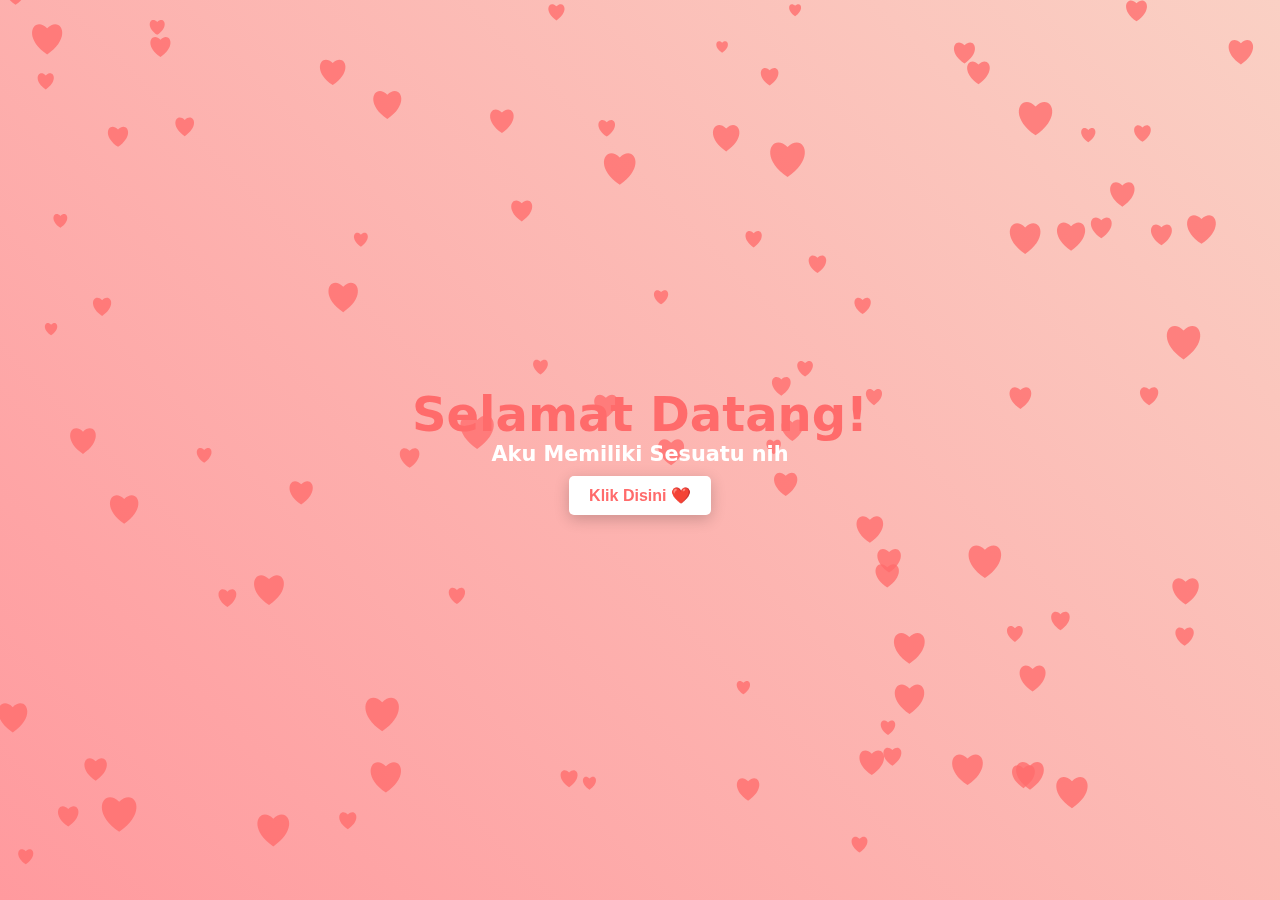
<file: index.html>
<!DOCTYPE html>
<html lang="en">
  <head>
    <meta charset="UTF-8" />
    <meta name="viewport" content="width=device-width, initial-scale=1.0" />
    <title>Surprise</title>
    <link rel="stylesheet" href="style.css" />
  </head>
  <body>
    <div class="container">
      <h1>Selamat Datang!</h1>
      <p>Aku Memiliki Sesuatu nih</p>
      <button
        id="shareLoveButton"
        onclick="window.location.href='girlfriend.html'"
      >
        Klik Disini ❤️
      </button>
    </div>
    <canvas id="heartCanvas"></canvas>
    <script src="script.js"></script>
  </body>
</html>
</file>
<file: style.css>
/* Reset */
* {
  margin: 0;
  padding: 0;
  box-sizing: border-box;
}

body {
  font-family: system-ui, -apple-system, BlinkMacSystemFont, "Segoe UI", Roboto,
    Oxygen, Ubuntu, Cantarell, "Open Sans", "Helvetica Neue", sans-serif;
  background: linear-gradient(45deg, #ff9a9e, #fad0c4);
  overflow-x: hidden;
  display: flex;
  justify-content: center;
  align-items: center;
  min-height: 100vh;
}

/* Halaman Utama */
.container {
  text-align: center;
  color: #fff;
  z-index: 1;
}

h1 {
  font-size: 3rem;
  font-weight: bolder;
  animation: loveWave 3s ease-in-out infinite alternate;
  color: #ff6b6b;
  cursor: pointer;
}

p {
  font-size: 1.3rem;
  margin-bottom: 10px;
  font-weight: bold;
}

button {
  padding: 10px 20px;
  font-size: 1rem;
  font-family: "Gill Sans", "Gill Sans MT", Calibri, "Trebuchet MS", sans-serif;
  font-weight: bold;
  border: none;
  border-radius: 5px;
  color: #ff6b6b;
  background: #fff;
  cursor: pointer;
  transition: all 0.3s ease;
  box-shadow: 0 4px 15px rgba(0, 0, 0, 0.2);
}

button:hover {
  transform: translateY(-5px);
  background: #f8d7da;
  color: #c0392b;
}

/* Animasi */
@keyframes loveWave {
  0% {
    transform: translateY(0);
  }
  100% {
    transform: translateY(-10px);
  }
}

canvas {
  position: absolute;
  top: 0;
  left: 0;
  width: 100%;
  height: 100%;
  z-index: 0;
}

/* Halaman Galeri */
.gallery-container {
  text-align: center;
  padding: 20px;
}

.gallery-container h1 {
  color: #ff6b6b;
  font-size: 2.5rem;
  margin-bottom: 20px;
  animation: fadeIn 2s ease;
}

.gallery {
  display: flex;
  flex-wrap: wrap;
  gap: 20px;
  justify-content: center;
}

.gallery-item {
  position: relative;
  width: 200px;
  height: 250px;
  overflow: hidden;
  transition: transform 0.3s ease, box-shadow 0.3s ease;
}

.gallery-item img {
  width: 100%;
  height: 100%;
  object-fit: cover;
  border-radius: 10px;
  transition: transform 0.3s ease;
  box-shadow: 0px 10px 20px rgba(0, 0, 0, 0.2);
}

.gallery-item:hover img {
  transform: scale(1.1);
}

.caption {
  position: absolute;
  bottom: 10px;
  left: 10px;
  right: 10px;
  background-color: rgba(0, 0, 0, 0.5);
  color: #fff;
  font-size: 1rem;
  padding: 10px;
  border-radius: 5px;
  text-align: center;
  opacity: 0;
  transition: opacity 0.3s ease;
}

.gallery-item:hover .caption {
  opacity: 1;
}

/* Efek Rotasi */
.rotate {
  transform: rotate(-3deg);
}

.rotate:nth-child(2) {
  transform: rotate(2deg);
}

.rotate:nth-child(4) {
  transform: rotate(-2deg);
}

/* Animasi FadeIn */
@keyframes fadeIn {
  0% {
    opacity: 0;
  }
  100% {
    opacity: 1;
  }
}

/* Responsivitas untuk tampilan mobile */
@media (max-width: 768px) {
  h1 {
    font-size: 2.3rem;
    margin-bottom: 20px; /* Menambah jarak antara h1 dan konten */
  }
  .gallery-container h1 {
    font-size: 2rem;
    margin-bottom: 20px; /* Menambah jarak antara h1 dan konten */
  }

  .gallery {
    gap: 15px; /* Mengurangi jarak antar gambar */
    padding: 10px; /* Memberikan ruang ekstra pada sisi kiri dan kanan */
  }

  .gallery-item {
    width: 40%; /* Membuat gambar lebih kecil dan terlihat lebih rapi */
    height: auto;
    max-width: 160px;
    margin-bottom: 15px; /* Menambah jarak antar gambar vertikal */
  }

  .gallery-item img {
    width: 100%;
    height: auto; /* Mengatur agar gambar tetap proporsional */
    border-radius: 8px; /* Border lebih kecil agar terlihat lebih rapi di layar kecil */
  }

  .caption {
    font-size: 0.85rem; /* Mengurangi ukuran font caption untuk menyesuaikan dengan layar kecil */
    padding: 8px;
    margin-top: 5px; /* Menambah sedikit ruang di bawah gambar */
  }
}
</file>
